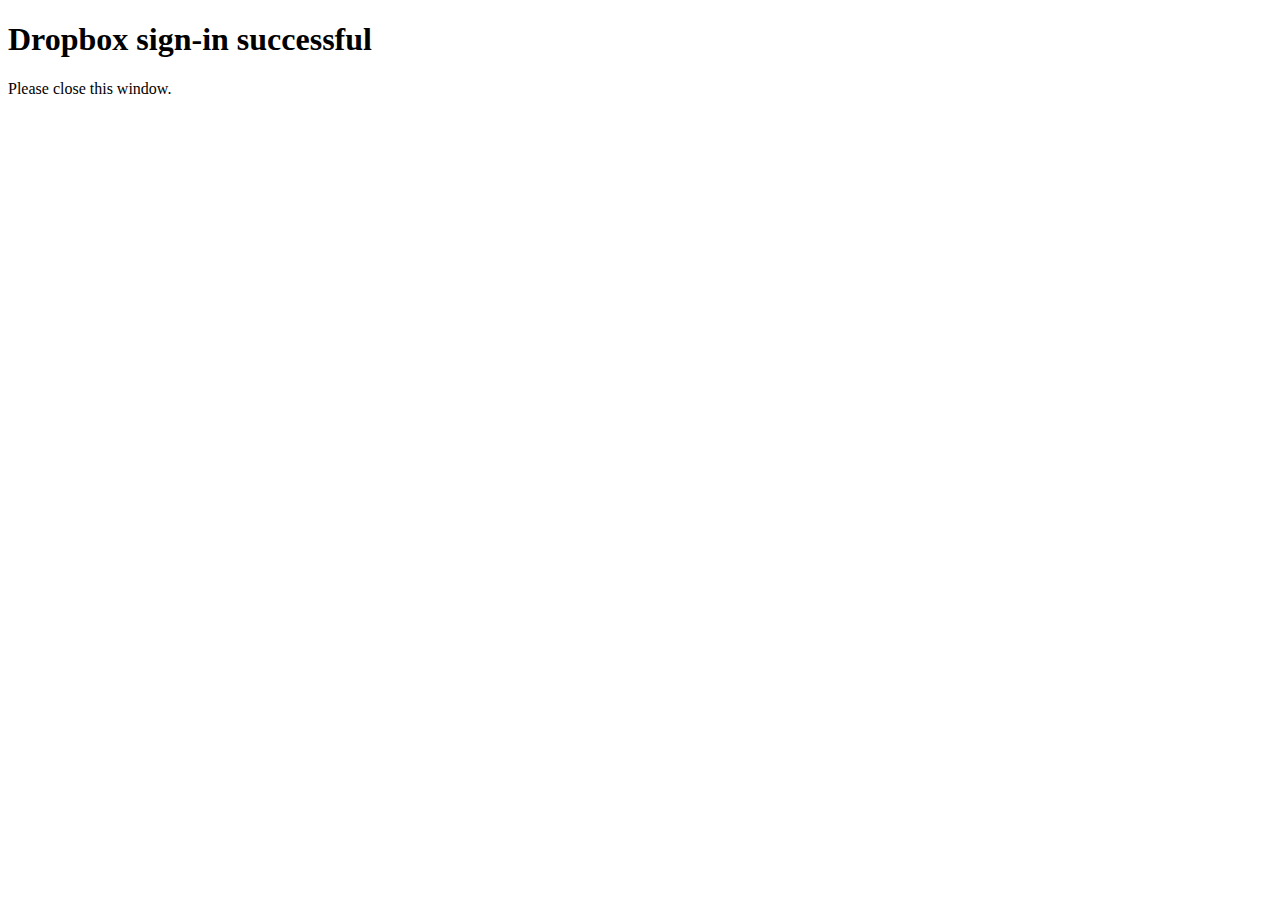
<file: www/auth_receiver.html>
<!DOCTYPE html>
<html lang="en">
<head>
    <script src="lib/dropbox/dropbox.js" type="text/javascript"></script>
    <script type="text/javascript">
        Dropbox.AuthDriver.Popup.oauthReceiver();
    </script>
</head>
<body>
<h1>Dropbox sign-in successful</h1>

<p>Please close this window.</p>
</body>
</html>
</file>
